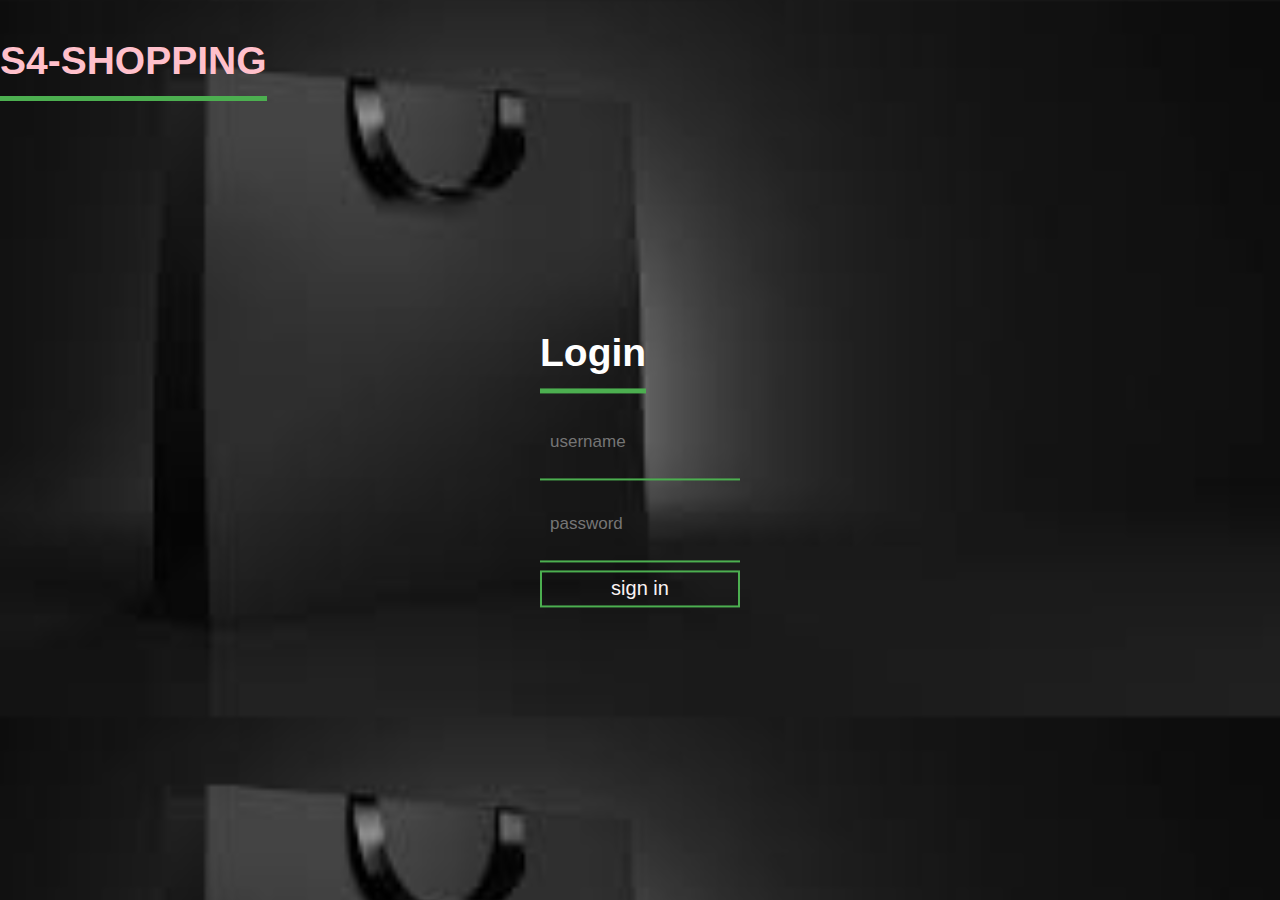
<file: login.html>
<!DOCTYPE html>
<html lang="en">
<head>
    <meta charset="UTF-8">
    <meta http-equiv="X-UA-Compatible" content="IE=edge">
    <meta name="viewport" content="width=device-width, initial-scale=1.0">
    <title>loginpage1</title>
</head>
<style>
    body{
        background-image: url(img/pis.jpg);
        /* background-color: black; */
        margin: 0%;
        padding: 0ex;
        font-family: sans-serif;
        background-size: cover;
        
    }
   #container{
      
   width: 200px;
   position: absolute;
   top: 50%;
   left: 50%;
   transform: translate(-50%,-50%);
   color: white;
   }
   h1{
       

       /* color: rgb(68, 185, 32); */
       /* text-align: center; */
       font-size: 39px;
       float: left;
       border-bottom: 5px solid #4caf50;
       margin-bottom: 13px;
       padding: 13px 0px;
    
       
   }

.item{ 
     margin: 8px 0;
    width: 100%;
    overflow: hidden;
    font-size: 20px;
    padding: 8px 0;
    border-bottom: 2px solid #4caf50;
    
    
    
}
#btn{
    cursor: pointer;
    width: 100%;
    padding: 5px;
    border:2px solid #4caf50 ;
    /* outline: none; */
    background: none;
    color: rgb(250, 243, 243); 
    font-size: 20px;
}
#btn:hover{
    background-color: grey;
    color: rgb(151, 240, 151);
}
.item input{
    border: none;
    outline: none;
    background: none;
    font-size: 17px;
    width: 80px;
    float: left;
    margin: 10px;
    color: grey;
}
.block a{
    
    color: pink;
    text-decoration: none;
   
}
.block a:hover{
    color:rgb(182, 74, 74);
}
</style>
<body>
    <div class="block">
<a href="index.html"> <h1> S4-SHOPPING</h1></a>
</div>
    <form  id="container" >
            <h1 > Login </h1>
    <!-- <hr  id="line" width="100px"> -->
    <div class="item">
        
        <input class="item" type="Username" placeholder="username">
    </div>
    <div class="item">
        <input class="item" type="password" placeholder="password">
    </div>
    
    <button id="btn" ><a> sign in</a> </button>
</form>
</body>
</html>
</file>
